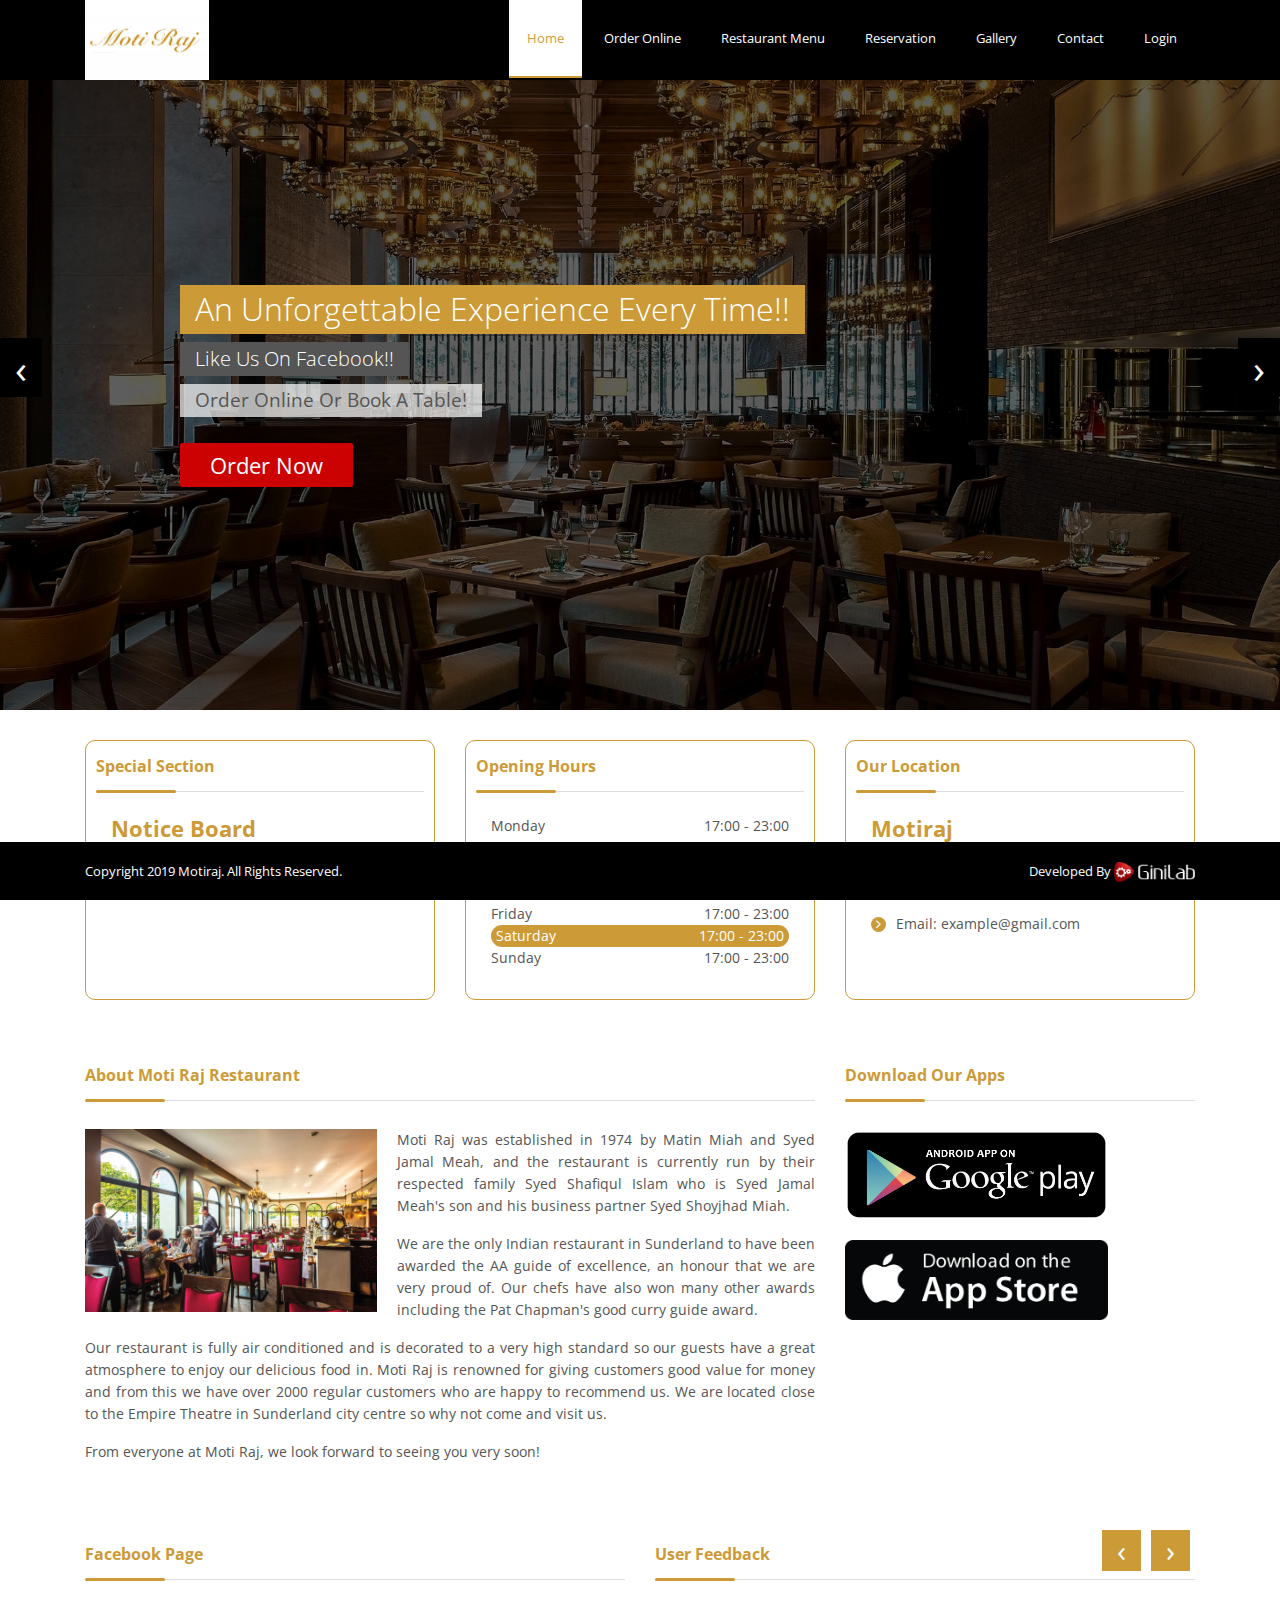
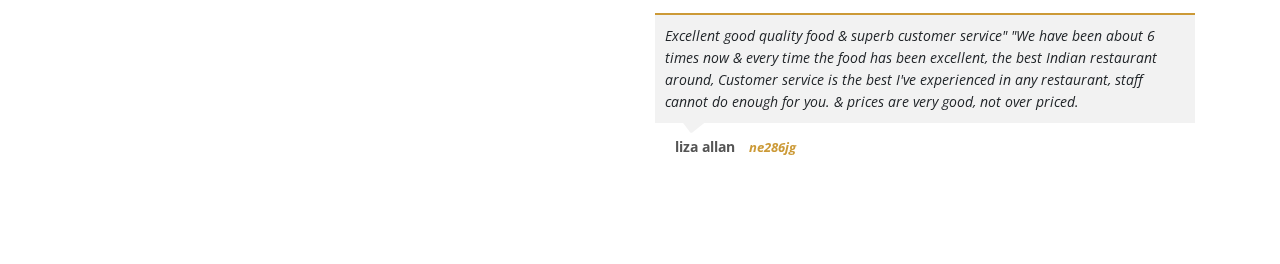
<file: index.html>
<!doctype html>
<html lang="en">
<head>
    <meta charset="UTF-8">
    <meta name="viewport"
          content="width=device-width, user-scalable=no, initial-scale=1.0, maximum-scale=1.0, minimum-scale=1.0">
    <meta http-equiv="X-UA-Compatible" content="ie=edge">
    <title>Motiraj</title>
    <link href="https://fonts.googleapis.com/css?family=Open+Sans:300,400,600,700,800" rel="stylesheet">
    <link rel="stylesheet" href="assets/css/font-awesome.min.css">
    <link rel="stylesheet" href="assets/css/bootstrap.min.css">
    <link rel="stylesheet" href="assets/css/owl.carousel.min.css">
    <link rel="stylesheet" href="assets/css/animate.min.css">
    <link rel="stylesheet" href="assets/css/style.css">
    <link rel="stylesheet" href="assets/css/responsive.css">
    <link rel="icon" href="assets/images/index.png" type="image/gif" sizes="16x16">
    <!--[if lt IE 9]>
    <script src="https://oss.maxcdn.com/libs/html5shiv/3.7.0/html5shiv.js"></script>
    <![endif]-->
</head>
<body>
<!--
****************************************************
header section start
***************************************************
-->
<div class="mobile-view logo">
    <div class="container">
        <div class="row">
            <div class="col-12">
                <div class="mobile-logo"><a href="index.html"><img src="assets/images/44_website_logo.png" alt=""></a></div>
            </div>
        </div>
    </div>
</div>
<header class="main-menu-section">
    <div class="container">
        <div class="row">
            <div class="col-md-3">
                <div class="logo"><a href="index.html"><img src="assets/images/44_website_logo.png" alt=""></a></div>
            </div>
            <div class="col-md-9">
                <div class="main-menu">
                    <ul id="nav">
                        <li class="active"><a href="index.html">Home</a></li>
                        <li><a href="online-order.html">Order Online</a></li>
                        <li><a href="restaurant-menu.html">Restaurant Menu</a></li>
                        <li><a href="reservation.html">Reservation</a></li>
                        <li><a href="gallery.html">Gallery</a></li>
                        <li><a href="contact.html">Contact</a></li>
                        <li><a href="login.html">Login</a></li>
                    </ul>
                </div>
            </div>
        </div>
    </div>
</header>
<!--
****************************************************
header section end
***************************************************
-->

<!--
***************************************************
slider section start
***************************************************
-->
<section class="slider-section">
    <div class="owl-carousel" id="hero-slider">
        <div class="single-slide-item slide-bg-1">
            <div class="overlay-bg"></div>
            <div class="slider-content">
                <div class="table-cell">
                    <div class="container">
                        <div class="row">
                            <div class="col-lg-10 offset-lg-1">
                                <div class="slide-content">
                                    <h2>An unforgettable experience every time!!</h2><br/>
                                    <h3>Like us on Facebook!!</h3><br/>
                                    <h4>Order online or book a table!</h4><br/>

                                    <div class="motiraj-btn">
                                        <a href="#">
                                            order Now
                                        </a>
                                    </div>
                                </div>
                            </div>
                        </div>
                    </div>
                </div>
            </div>
        </div>
        <div class="single-slide-item slide-bg-2">
            <div class="overlay-bg"></div>
            <div class="slider-content">
                <div class="table-cell">
                    <div class="container">
                        <div class="row">
                            <div class="col-lg-10 offset-lg-1">
                                <div class="slide-content">
                                    <h2>An unforgettable experience every time!!</h2><br/>
                                    <h3>Like us on Facebook!!</h3><br/>
                                    <h4>Order online or book a table!</h4><br/>

                                    <div class="motiraj-btn">
                                        <a href="#">
                                            order Now
                                        </a>
                                    </div>
                                </div>
                            </div>
                        </div>
                    </div>
                </div>
            </div>
        </div>
        <div class="single-slide-item slide-bg-3">
            <div class="overlay-bg"></div>
            <div class="slider-content">
                <div class="table-cell">
                    <div class="container">
                        <div class="row">
                            <div class="col-lg-10 offset-lg-1">
                                <div class="slide-content">
                                    <h2>An unforgettable experience every time!!</h2><br/>
                                    <h3>Like us on Facebook!!</h3><br/>
                                    <h4>Order online or book a table!</h4><br/>

                                    <div class="motiraj-btn">
                                        <a href="#">
                                            order Now
                                        </a>
                                    </div>
                                </div>
                            </div>
                        </div>
                    </div>
                </div>
            </div>
        </div>
    </div>
</section>
<div class="mobile-view order-online">
    <div class="container">
        <div class="row">
            <div class="col-12">
                <a href="#">online order</a>
            </div>
        </div>
    </div>
</div>
<!--
***************************************************
slider section end
***************************************************
-->

<!--
***************************************************
info section start
***************************************************
-->
<section class="info-section section-padding">
    <div class="container">
        <div class="row">
            <div class="col-md-4">
                <div class="single-info-section">
                    <div class="section-title">
                        <h4>Special Section </h4>
                    </div>
                    <div class="info-content notice-bord">
                        <h2>notice board</h2>
                        <p>You can order online or book a table directly from our website. </p>
                    </div>
                </div>
            </div>
            <div class="col-md-4">
                <div class="single-info-section">
                    <div class="section-title">
                        <h4>Opening Hours</h4>
                    </div>
                    <div class="info-content notice-bord">
                        <div class="opening-time">
                            <ul>
                                <li>Monday<span>17:00 - 23:00 </span></li>
                                <li>Tuesday<span>17:00 - 23:00 17:00 - 23:59</span></li>
                                <li>Wednesday<span>17:00 - 23:00</span></li>
                                <li>Thursday<span>17:00 - 23:00</span></li>
                                <li>Friday<span>17:00 - 23:00</span></li>
                                <li class="special">Saturday<span>17:00 - 23:00</span></li>
                                <li>Sunday<span>17:00 - 23:00</span></li>
                            </ul>
                        </div>
                    </div>
                </div>
            </div>
            <div class="col-md-4">
                <div class="single-info-section">
                    <div class="section-title">
                        <h4>Our Location</h4>
                    </div>
                    <div class="info-content notice-bord">
                        <h2>Motiraj</h2>
                        <div class="location">
                            <ul>
                                <li><i class="fa fa-angle-right"></i><a href="#">6/7 Church Lane,Sunderland SR1 3PT </a></li>
                                <li><i class="fa fa-angle-right"></i><a href="#">Tel: +8801739852881 </a></li>
                                <li><i class="fa fa-angle-right"></i><a href="#">Email: example@gmail.com </a></li>
                            </ul>
                        </div>
                    </div>
                </div>
            </div>
        </div>
    </div>
</section>
<!--
***************************************************
info section end
***************************************************
-->
<!--
***************************************************
about us section start
***************************************************
-->
<section class="about-us-section section-padding">
    <div class="container">
        <div class="row">
            <div class="col-md-8">
                <div class="about-us-area">
                    <div class="section-title">
                        <h4>About Moti Raj Restaurant</h4>
                    </div>
                    <div class="about-us-info">
                        <div class="about-us-image">
                            <img src="assets/images/gallery-5.jpg" alt="">
                        </div>
                        <div class="about-us-content">
                            <p>Moti Raj was established in 1974 by Matin Miah and Syed Jamal Meah, and the restaurant is currently run by their respected family Syed Shafiqul Islam who is Syed Jamal Meah's son and his business partner Syed Shoyjhad Miah.</p>
                            <p>We are the only Indian restaurant in Sunderland to have been awarded the AA guide of excellence, an honour that we are very proud of. Our chefs have also won many other awards including the Pat Chapman's good curry guide award.</p>
                            <p>Our restaurant is fully air conditioned and is decorated to a very high standard so our guests have a great atmosphere to enjoy our delicious food in. Moti Raj is renowned for giving customers good value for money and from this we have over 2000 regular customers who are happy to recommend us. We are located close to the Empire Theatre in Sunderland city centre so why not come and visit us.</p>
                            <p>From everyone at Moti Raj, we look forward to seeing you very soon!</p>
                        </div>
                    </div>
                </div>
            </div>
            <div class="col-md-4">
                <div class="our-apps">
                    <div class="section-title">
                        <h4>Download our apps</h4>
                    </div>
                    <div class="apps-link">
                        <a href="#"><img src="assets/images/android.jpg" alt=""></a>
                        <a href="#"><img src="assets/images/ios.png" alt=""></a>
                    </div>
                </div>
            </div>
        </div>
    </div>
</section>
<!--
***************************************************
about us section end
***************************************************
-->
<!--
***************************************************
feedback and facebook page section start
***************************************************
-->
<section class="feedback_and_facebook_page_section section-padding">
    <div class="container">
        <div class="row">
            <div class="col-md-6">
                <div class="facebook-page">
                    <div class="section-title">
                        <h4>Facebook Page</h4>
                    </div>
                    <div class="facebook-like-iframe">
                        <iframe src="https://www.facebook.com/plugins/page.php?href=https%3A%2F%2Fwww.facebook.com%2Ffacebook&tabs&width=540px&height=200px&small_header=false&adapt_container_width=false&hide_cover=false&show_facepile=true&appId" width="540px" height="200px" style="border:none;overflow:hidden" scrolling="no" frameborder="0" allowTransparency="true" allow="encrypted-media"></iframe>
                    </div>
                </div>
            </div>
            <div class="col-md-6">
                <div class="user-feedback">
                    <div class="section-title">
                        <h4>User Feedback</h4>
                    </div>
                    <div class="feedback-slide owl-carousel" id="feedback-slider">
                        <div class="single-feedback">
                            <div class="feedback-content">
                                <p>Excellent good quality food & superb customer service" "We have been about 6 times now & every time the food has been excellent, the best Indian restaurant around, Customer service is the best I've experienced in any restaurant, staff cannot do enough for you. & prices are very good, not over priced.</p>
                            </div>
                            <div class="customer-name">
                                <h5>liza allan <span class="product-id">ne286jg</span></h5>
                            </div>
                        </div>
                        <div class="single-feedback">
                            <div class="feedback-content">
                                <p>Excellent good quality food & superb customer service" "We have been about 6 times now & every time the food has been excellent, the best Indian restaurant around, Customer service is the best I've experienced in any restaurant, staff cannot do enough for you. & prices are very good, not over priced.</p>
                            </div>
                            <div class="customer-name">
                                <h5>liza allan <span class="product-id">ne286jg</span></h5>
                            </div>
                        </div>
                        <div class="single-feedback">
                            <div class="feedback-content">
                                <p>Excellent good quality food & superb customer service" "We have been about 6 times now & every time the food has been excellent, the best Indian restaurant around, Customer service is the best I've experienced in any restaurant, staff cannot do enough for you. & prices are very good, not over priced.</p>
                            </div>
                            <div class="customer-name">
                                <h5>liza allan <span class="product-id">ne286jg</span></h5>
                            </div>
                        </div>
                    </div>
                </div>
            </div>
        </div>
    </div>
</section>
<!--
***************************************************
feedback and facebook page section end
***************************************************
-->
<!--
***************************************************
footer section start
***************************************************
-->
<!--Mobile footer start-->
<div class="mobile-footer">
    <div class="container">
        <div class="row">
            <div class="col-12">
                <div class="footer-menu">
                    <ul>
                        <li><a href="#"><i class="fa fa-home"></i><br/>Home</a></li>
                        <li><a href="#"><i class="fa fa-cutlery"></i><br/>booking</a></li>
                        <li><a href="#"><i class="fa fa-user"></i><br/>user</a></li>
                        <li><a href="#"><i class="fa fa-phone"></i><br/>call</a></li>
                        <li><a href="#"><i class="fa fa-shopping-cart"></i><br/>order</a></li>
                    </ul>
                </div>
            </div>
        </div>
    </div>
</div>
<!--Mobile footer end-->
<footer class="footer-section">
    <div class="container">
        <div class="row">
            <div class="col-md-6">
                <div class="copyright-text text-left">
                    <p>Copyright 2019 Motiraj. All Rights Reserved.</p>
                </div>
            </div>
            <div class="col-md-6">
                <div class="developby text-right">
                    <p>Developed By <span><a href="#"><img src="assets/images/logo1.png" alt=""></a></span></p>
                </div>
            </div>
        </div>
    </div>
</footer>
<!--
***************************************************
footer section end
***************************************************
-->
<!--back to top-->
<div class="back_to_top_area">
    <div class="container">
        <div class="row">
            <div class="back_to_top">
                <i class="fa fa-arrow-up"></i>
            </div>
        </div>
    </div>
</div>
<!--back to end-->
<script src="assets/js/jquery-3.3.1.min.js"></script>
<script src="https://cdnjs.cloudflare.com/ajax/libs/popper.js/1.14.6/umd/popper.min.js"></script>
<script src="assets/js/bootstrap.min.js"></script>
<script src="assets/js/owl.carousel.min.js"></script>
<script src="assets/js/custom.js"></script>
</body>
</html>
</file>
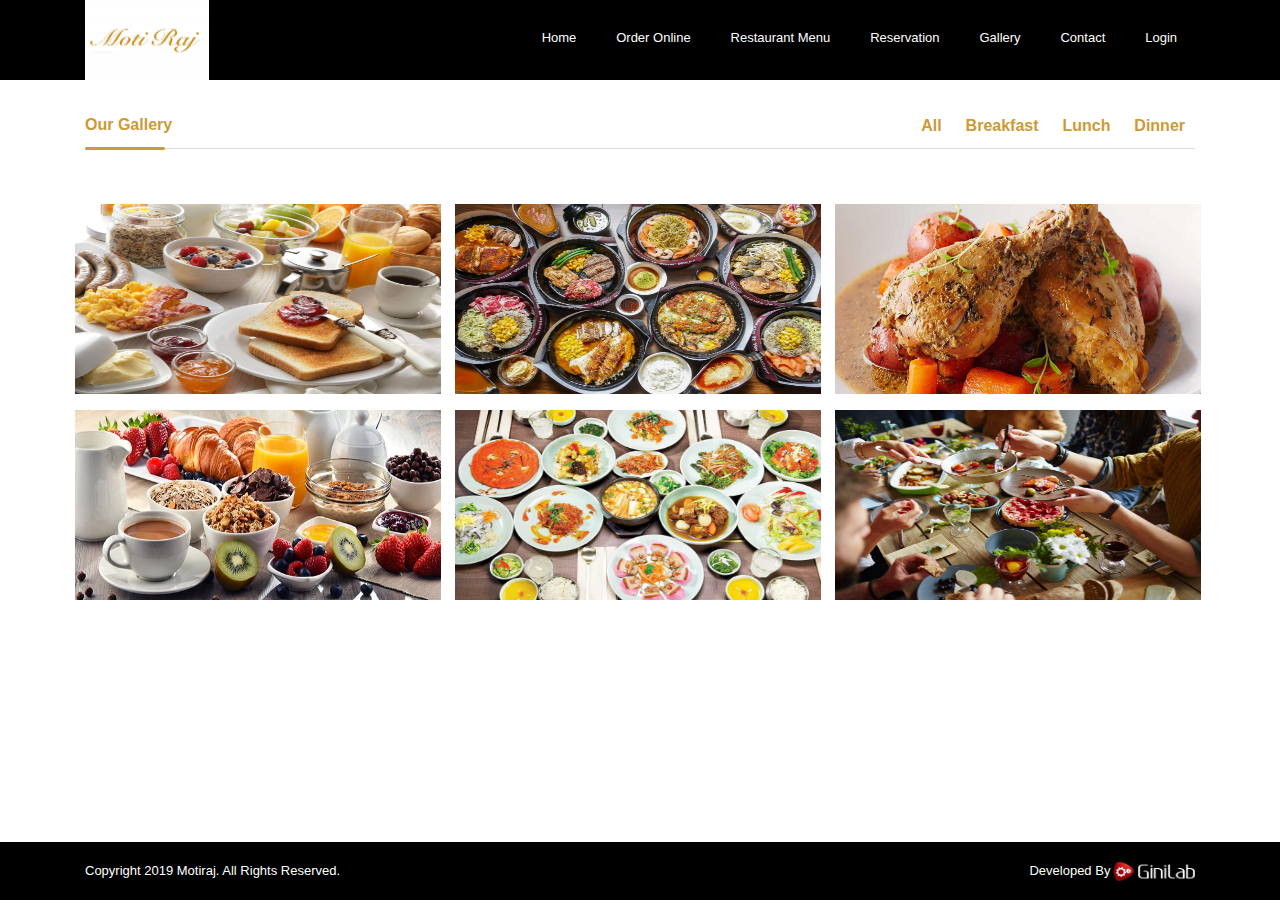
<file: gallery.html>
<!doctype html>
<html lang="en">
<head>
    <meta charset="UTF-8">
    <meta name="viewport"
          content="width=device-width, user-scalable=no, initial-scale=1.0, maximum-scale=1.0, minimum-scale=1.0">
    <meta http-equiv="X-UA-Compatible" content="ie=edge">
    <title>Motiraj | Gallery</title>
    <link rel="stylesheet" href="assets/css/font-awesome.min.css">
    <link rel="stylesheet" href="assets/css/bootstrap.min.css">
    <link rel="stylesheet" href="assets/css/magnific-popup.css">
    <link rel="stylesheet" href="assets/css/style.css">
    <link rel="stylesheet" href="assets/css/responsive.css">
    <link rel="icon" href="assets/images/index.png" type="image/gif" sizes="16x16">
    <!--[if lt IE 9]>
    <script src="https://oss.maxcdn.com/libs/html5shiv/3.7.0/html5shiv.js"></script>
    <![endif]-->
</head>
<body>
<!--
****************************************************
header section start
***************************************************
-->
<div class="mobile-view">
    <div class="container">
        <div class="row">
            <div class="col-12">
                <div class="mobile-logo"><a href="index.html"><img src="assets/images/44_website_logo.png" alt=""></a>
                </div>
            </div>
        </div>
    </div>
</div>
<header class="main-menu-section">
    <div class="container">
        <div class="row">
            <div class="col-md-3">
                <div class="logo"><a href="index.html"><img src="assets/images/44_website_logo.png" alt=""></a></div>
            </div>
            <div class="col-md-9">
                <div class="main-menu">
                    <ul id="nav">
                        <li><a href="index.html">Home</a></li>
                        <li><a href="#">Order Online</a></li>
                        <li><a href="#">Restaurant Menu</a></li>
                        <li><a href="#">Reservation</a></li>
                        <li><a href="#">Gallery</a></li>
                        <li><a href="#">Contact</a></li>
                        <li><a href="#">Login</a></li>
                    </ul>
                </div>
            </div>
        </div>
    </div>
</header>
<!--
****************************************************
header section end
***************************************************
-->
<section class="gallery-section section-padding">
    <div class="container">

        <div class="gallery-border-style">
            <div class="row">
                <div class="col-sm-4">
                    <div class="gallery-title">
                        <h5>our gallery</h5>
                    </div>
                </div>
                <div class="col-sm-8">
                    <div class="gallery-filter-menu">
                        <ul>
                            <li class="active filter" data-filter="all">All</li>
                            <li data-filter=".breakfast" class="filter">Breakfast</li>
                            <li data-filter=".lunch" class="filter">Lunch</li>
                            <li data-filter=".dinner" class="filter">Dinner</li>
                        </ul>
                    </div>
                </div>
            </div>
        </div>
        <div class="row">
            <div class="gallery-images" id="gallery_filter">
                <div class="single-image mix breakfast">
                    <a href="assets/images/breakfast-1.jpg"><img src="assets/images/breakfast-1.jpg"
                                                                      alt=""></a>
                </div>
                <div class="single-image mix lunch dinner">
                    <a href="assets/images/lunch-1.jpg"><img src="assets/images/lunch-1.jpg"
                                                                         alt=""></a>
                </div>
                <div class="single-image mix dinner">
                    <a href="assets/images/dinner-1.jpg"><img
                            src="assets/images/dinner-1.jpg" alt=""></a>
                </div>
                <div class="single-image mix breakfast">
                    <a href="assets/images/breakfast-2.jpg"><img src="assets/images/breakfast-2.jpg"
                                                                      alt=""></a>
                </div>
                <div class="single-image mix lunch">
                    <a href="assets/images/lunch-2.jpg"><img
                            src="assets/images/lunch-2.jpg"
                            alt=""></a>
                </div>
                <div class="single-image mix dinner">
                    <a href="assets/images/dinner-2.jpg"><img src="assets/images/dinner-2.jpg"
                                                                      alt=""></a>
                </div>
            </div>
        </div>
    </div>
</section>
<!--
***************************************************
footer section start
***************************************************
-->
<!--Mobile footer start-->
<div class="mobile-footer">
    <div class="container">
        <div class="row">
            <div class="col-12">
                <div class="footer-menu">
                    <ul>
                        <li><a href="#"><i class="fa fa-home"></i><br/>Home</a></li>
                        <li><a href="#"><i class="fa fa-cutlery"></i><br/>booking</a></li>
                        <li><a href="#"><i class="fa fa-user"></i><br/>user</a></li>
                        <li><a href="#"><i class="fa fa-phone"></i><br/>call</a></li>
                        <li><a href="#"><i class="fa fa-shopping-cart"></i><br/>order</a></li>
                    </ul>
                </div>
            </div>
        </div>
    </div>
</div>
<!--Mobile footer end-->
<footer class="footer-section">
    <div class="container">
        <div class="row">
            <div class="col-md-6">
                <div class="copyright-text text-left">
                    <p>Copyright 2019 Motiraj. All Rights Reserved.</p>
                </div>
            </div>
            <div class="col-md-6">
                <div class="developby text-right">
                    <p>Developed By <span><a href="#"><img src="assets/images/logo1.png" alt=""></a></span></p>
                </div>
            </div>
        </div>
    </div>
</footer>
<!--
***************************************************
footer section end
***************************************************
-->
<script src="assets/js/jquery-3.3.1.min.js"></script>
<script src="https://cdnjs.cloudflare.com/ajax/libs/popper.js/1.14.6/umd/popper.min.js"></script>
<script src="assets/js/bootstrap.min.js"></script>
<script src="assets/js/jquery.magnific-popup.min.js"></script>
<script src="assets/js/mixitup.min.js"></script>
<script src="assets/js/custom.js"></script>
</body>
</html>
</file>
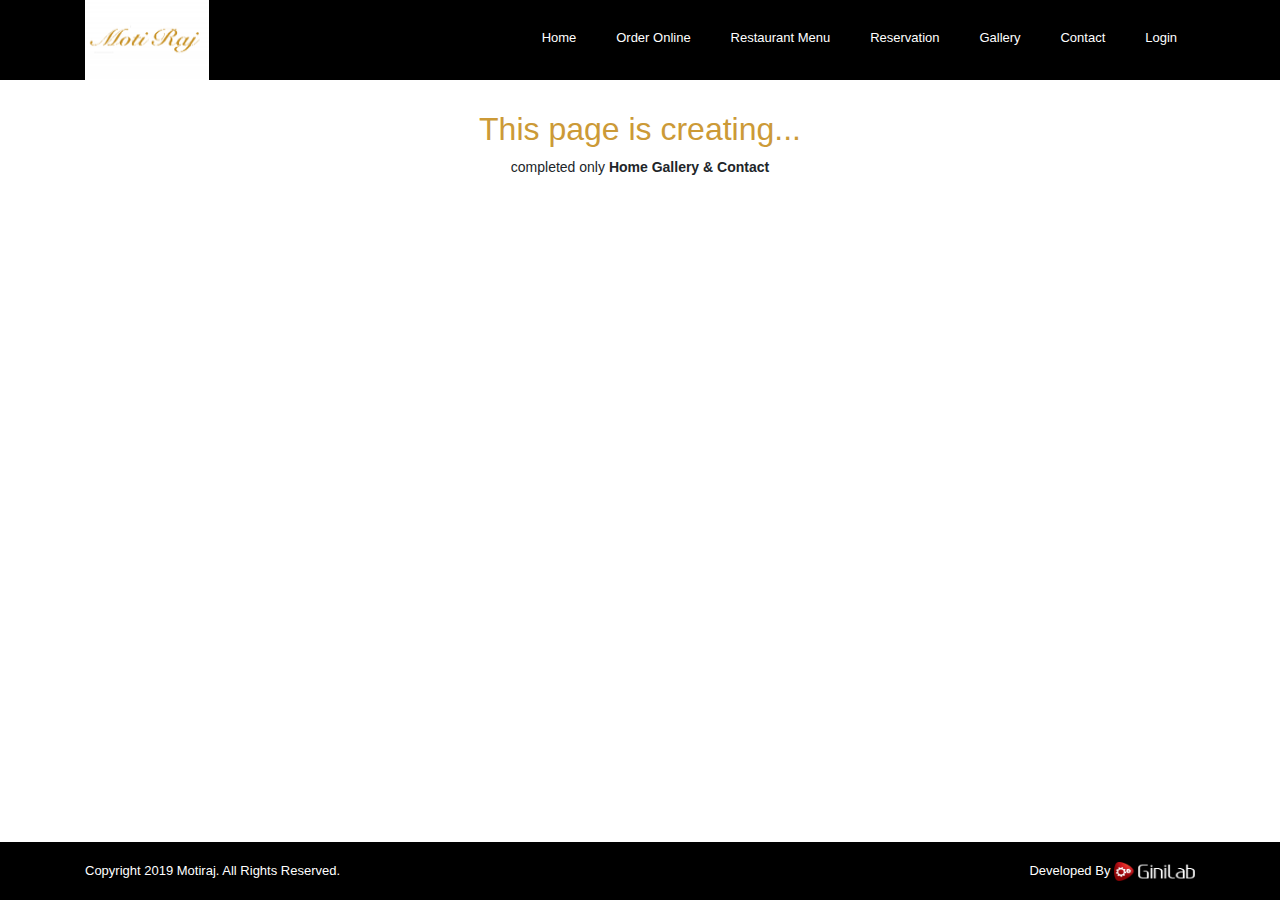
<file: login.html>
<!doctype html>
<html lang="en">
<head>
    <meta charset="UTF-8">
    <meta name="viewport"
          content="width=device-width, user-scalable=no, initial-scale=1.0, maximum-scale=1.0, minimum-scale=1.0">
    <meta http-equiv="X-UA-Compatible" content="ie=edge">
    <title>Motiraj | login</title>
    <link rel="stylesheet" href="assets/css/font-awesome.min.css">
    <link rel="stylesheet" href="assets/css/bootstrap.min.css">
    <link rel="stylesheet" href="assets/css/style.css">
    <link rel="stylesheet" href="assets/css/responsive.css">
    <link rel="icon" href="assets/images/index.png" type="image/gif" sizes="16x16">
</head>
<body>
<!--
****************************************************
header section start
***************************************************
-->
<div class="mobile-view">
    <div class="container">
        <div class="row">
            <div class="col-12">
                <div class="mobile-logo"><a href="index.html"><img src="assets/images/44_website_logo.png" alt=""></a>
                </div>
            </div>
        </div>
    </div>
</div>
<header class="main-menu-section">
    <div class="container">
        <div class="row">
            <div class="col-md-3">
                <div class="logo"><a href="index.html"><img src="assets/images/44_website_logo.png" alt=""></a></div>
            </div>
            <div class="col-md-9">
                <div class="main-menu">
                    <ul id="nav">
                        <li><a href="index.html">Home</a></li>
                        <li><a href="#">Order Online</a></li>
                        <li><a href="#">Restaurant Menu</a></li>
                        <li><a href="#">Reservation</a></li>
                        <li><a href="#">Gallery</a></li>
                        <li><a href="#">Contact</a></li>
                        <li><a href="#">Login</a></li>
                    </ul>
                </div>
            </div>
        </div>
    </div>
</header>
<!--
****************************************************
header section end
***************************************************
-->
<section class="gallery-section section-padding">
    <div class="container">
        <div class="row text-center">
            <div class="col-12">
                <h2>This page is creating...</h2>
                <p>completed only <strong>Home </strong><strong>Gallery & </strong><strong>Contact</strong></p>
            </div>
        </div>
    </div>
</section>
<!--
***************************************************
footer section start
***************************************************
-->
<!--Mobile footer start-->
<div class="mobile-footer">
    <div class="container">
        <div class="row">
            <div class="col-12">
                <div class="footer-menu">
                    <ul>
                        <li><a href="#"><i class="fa fa-home"></i><br/>Home</a></li>
                        <li><a href="#"><i class="fa fa-cutlery"></i><br/>booking</a></li>
                        <li><a href="#"><i class="fa fa-user"></i><br/>user</a></li>
                        <li><a href="#"><i class="fa fa-phone"></i><br/>call</a></li>
                        <li><a href="#"><i class="fa fa-shopping-cart"></i><br/>order</a></li>
                    </ul>
                </div>
            </div>
        </div>
    </div>
</div>
<!--Mobile footer end-->
<footer class="footer-section">
    <div class="container">
        <div class="row">
            <div class="col-md-6">
                <div class="copyright-text text-left">
                    <p>Copyright 2019 Motiraj. All Rights Reserved.</p>
                </div>
            </div>
            <div class="col-md-6">
                <div class="developby text-right">
                    <p>Developed By <span><a href="#"><img src="assets/images/logo1.png" alt=""></a></span></p>
                </div>
            </div>
        </div>
    </div>
</footer>
<!--
***************************************************
footer section end
***************************************************
-->
<script src="assets/js/jquery-3.3.1.min.js"></script>
<script src="assets/js/bootstrap.min.js"></script>
<script src="assets/js/custom.js"></script>
</body>
</html>
</file>
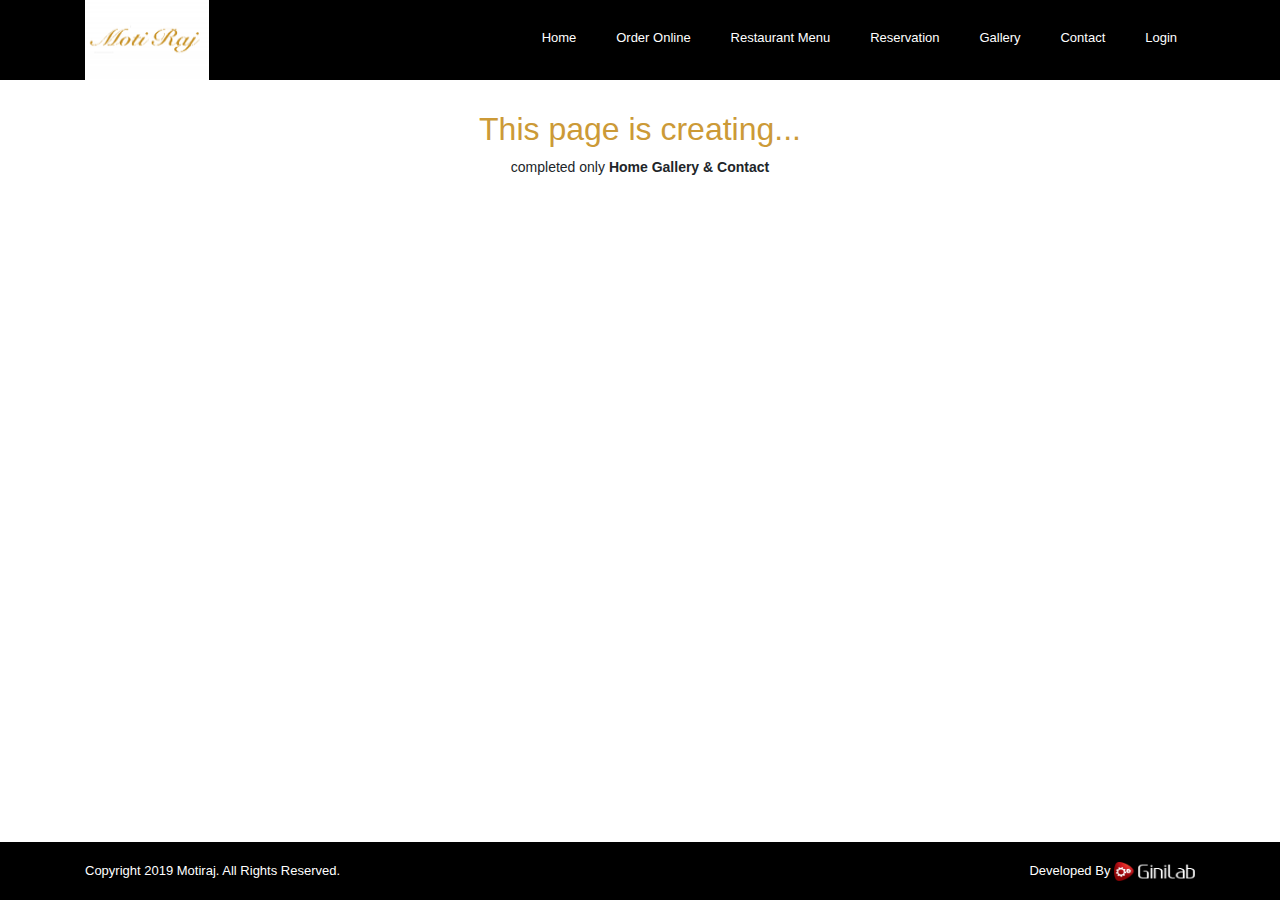
<file: online-order.html>
<!doctype html>
<html lang="en">
<head>
    <meta charset="UTF-8">
    <meta name="viewport"
          content="width=device-width, user-scalable=no, initial-scale=1.0, maximum-scale=1.0, minimum-scale=1.0">
    <meta http-equiv="X-UA-Compatible" content="ie=edge">
    <title>Motiraj | Online Order</title>
    <link rel="stylesheet" href="assets/css/font-awesome.min.css">
    <link rel="stylesheet" href="assets/css/bootstrap.min.css">
    <link rel="stylesheet" href="assets/css/style.css">
    <link rel="stylesheet" href="assets/css/responsive.css">
    <link rel="icon" href="assets/images/index.png" type="image/gif" sizes="16x16">
</head>
<body>
<!--
****************************************************
header section start
***************************************************
-->
<div class="mobile-view">
    <div class="container">
        <div class="row">
            <div class="col-12">
                <div class="mobile-logo"><a href="index.html"><img src="assets/images/44_website_logo.png" alt=""></a>
                </div>
            </div>
        </div>
    </div>
</div>
<header class="main-menu-section">
    <div class="container">
        <div class="row">
            <div class="col-md-3">
                <div class="logo"><a href="index.html"><img src="assets/images/44_website_logo.png" alt=""></a></div>
            </div>
            <div class="col-md-9">
                <div class="main-menu">
                    <ul id="nav">
                        <li><a href="index.html">Home</a></li>
                        <li><a href="#">Order Online</a></li>
                        <li><a href="#">Restaurant Menu</a></li>
                        <li><a href="#">Reservation</a></li>
                        <li><a href="#">Gallery</a></li>
                        <li><a href="#">Contact</a></li>
                        <li><a href="#">Login</a></li>
                    </ul>
                </div>
            </div>
        </div>
    </div>
</header>
<!--
****************************************************
header section end
***************************************************
-->
<section class="gallery-section section-padding">
    <div class="container">
        <div class="row text-center">
            <div class="col-12">
                <h2>This page is creating...</h2>
                <p>completed only <strong>Home </strong><strong>Gallery & </strong><strong>Contact</strong></p>
            </div>
        </div>
    </div>
</section>
<!--
***************************************************
footer section start
***************************************************
-->
<!--Mobile footer start-->
<div class="mobile-footer">
    <div class="container">
        <div class="row">
            <div class="col-12">
                <div class="footer-menu">
                    <ul>
                        <li><a href="#"><i class="fa fa-home"></i><br/>Home</a></li>
                        <li><a href="#"><i class="fa fa-cutlery"></i><br/>booking</a></li>
                        <li><a href="#"><i class="fa fa-user"></i><br/>user</a></li>
                        <li><a href="#"><i class="fa fa-phone"></i><br/>call</a></li>
                        <li><a href="#"><i class="fa fa-shopping-cart"></i><br/>order</a></li>
                    </ul>
                </div>
            </div>
        </div>
    </div>
</div>
<!--Mobile footer end-->
<footer class="footer-section">
    <div class="container">
        <div class="row">
            <div class="col-md-6">
                <div class="copyright-text text-left">
                    <p>Copyright 2019 Motiraj. All Rights Reserved.</p>
                </div>
            </div>
            <div class="col-md-6">
                <div class="developby text-right">
                    <p>Developed By <span><a href="#"><img src="assets/images/logo1.png" alt=""></a></span></p>
                </div>
            </div>
        </div>
    </div>
</footer>
<!--
***************************************************
footer section end
***************************************************
-->
<script src="assets/js/jquery-3.3.1.min.js"></script>
<script src="assets/js/bootstrap.min.js"></script>
<script src="assets/js/custom.js"></script>
</body>
</html>
</file>
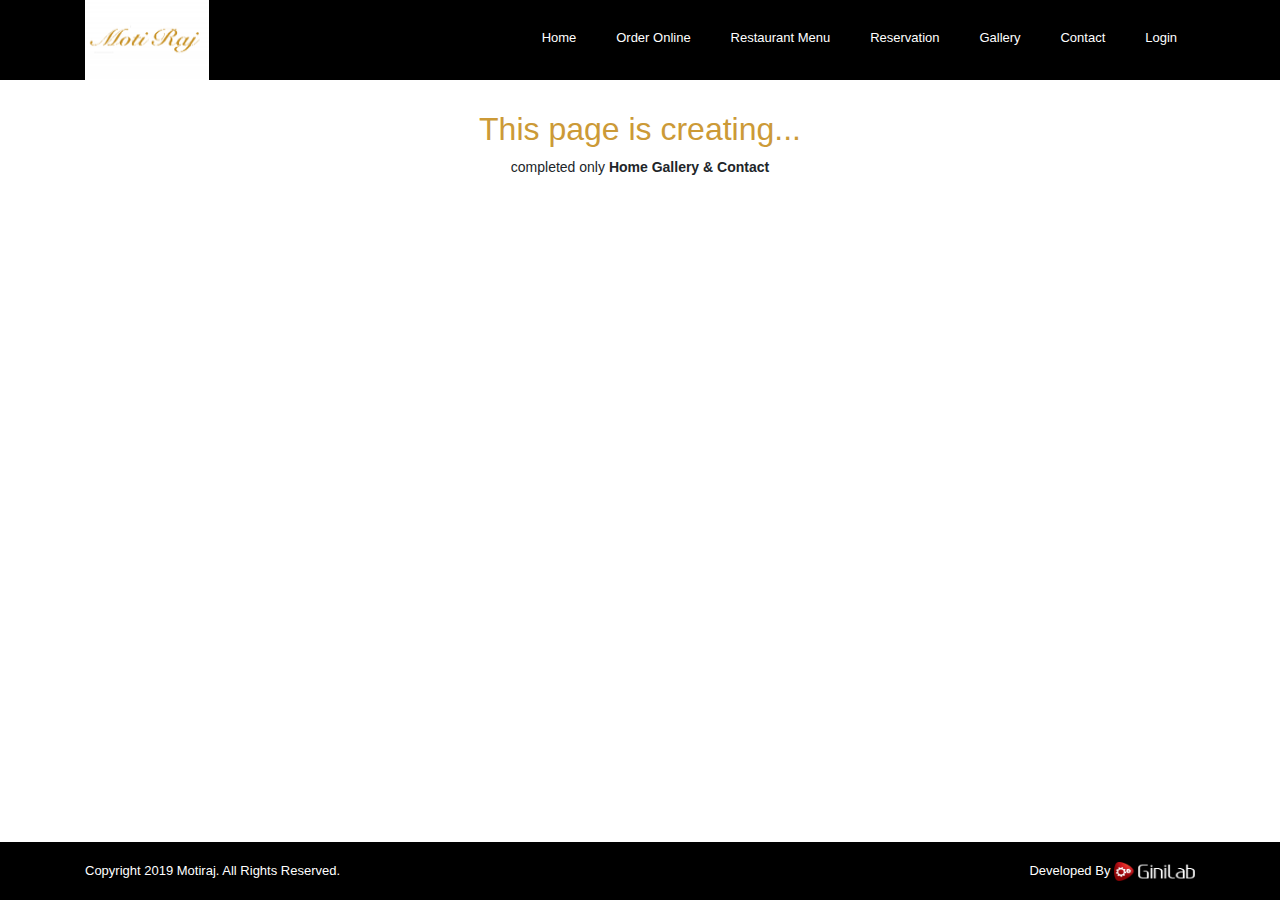
<file: reservation.html>
<!doctype html>
<html lang="en">
<head>
    <meta charset="UTF-8">
    <meta name="viewport"
          content="width=device-width, user-scalable=no, initial-scale=1.0, maximum-scale=1.0, minimum-scale=1.0">
    <meta http-equiv="X-UA-Compatible" content="ie=edge">
    <title>Motiraj | Reservation</title>
    <link rel="stylesheet" href="assets/css/font-awesome.min.css">
    <link rel="stylesheet" href="assets/css/bootstrap.min.css">
    <link rel="stylesheet" href="assets/css/style.css">
    <link rel="stylesheet" href="assets/css/responsive.css">
    <link rel="icon" href="assets/images/index.png" type="image/gif" sizes="16x16">
</head>
<body>
<!--
****************************************************
header section start
***************************************************
-->
<div class="mobile-view">
    <div class="container">
        <div class="row">
            <div class="col-12">
                <div class="mobile-logo"><a href="index.html"><img src="assets/images/44_website_logo.png" alt=""></a>
                </div>
            </div>
        </div>
    </div>
</div>
<header class="main-menu-section">
    <div class="container">
        <div class="row">
            <div class="col-md-3">
                <div class="logo"><a href="index.html"><img src="assets/images/44_website_logo.png" alt=""></a></div>
            </div>
            <div class="col-md-9">
                <div class="main-menu">
                    <ul id="nav">
                        <li><a href="index.html">Home</a></li>
                        <li><a href="#">Order Online</a></li>
                        <li><a href="#">Restaurant Menu</a></li>
                        <li><a href="#">Reservation</a></li>
                        <li><a href="#">Gallery</a></li>
                        <li><a href="#">Contact</a></li>
                        <li><a href="#">Login</a></li>
                    </ul>
                </div>
            </div>
        </div>
    </div>
</header>
<!--
****************************************************
header section end
***************************************************
-->
<section class="gallery-section section-padding">
    <div class="container">
        <div class="row text-center">
            <div class="col-12">
                <h2>This page is creating...</h2>
                <p>completed only <strong>Home </strong><strong>Gallery & </strong><strong>Contact</strong></p>
            </div>
        </div>
    </div>
</section>
<!--
***************************************************
footer section start
***************************************************
-->
<!--Mobile footer start-->
<div class="mobile-footer">
    <div class="container">
        <div class="row">
            <div class="col-12">
                <div class="footer-menu">
                    <ul>
                        <li><a href="#"><i class="fa fa-home"></i><br/>Home</a></li>
                        <li><a href="#"><i class="fa fa-cutlery"></i><br/>booking</a></li>
                        <li><a href="#"><i class="fa fa-user"></i><br/>user</a></li>
                        <li><a href="#"><i class="fa fa-phone"></i><br/>call</a></li>
                        <li><a href="#"><i class="fa fa-shopping-cart"></i><br/>order</a></li>
                    </ul>
                </div>
            </div>
        </div>
    </div>
</div>
<!--Mobile footer end-->
<footer class="footer-section">
    <div class="container">
        <div class="row">
            <div class="col-md-6">
                <div class="copyright-text text-left">
                    <p>Copyright 2019 Motiraj. All Rights Reserved.</p>
                </div>
            </div>
            <div class="col-md-6">
                <div class="developby text-right">
                    <p>Developed By <span><a href="#"><img src="assets/images/logo1.png" alt=""></a></span></p>
                </div>
            </div>
        </div>
    </div>
</footer>
<!--
***************************************************
footer section end
***************************************************
-->
<script src="assets/js/jquery-3.3.1.min.js"></script>
<script src="assets/js/bootstrap.min.js"></script>
<script src="assets/js/custom.js"></script>
</body>
</html>
</file>
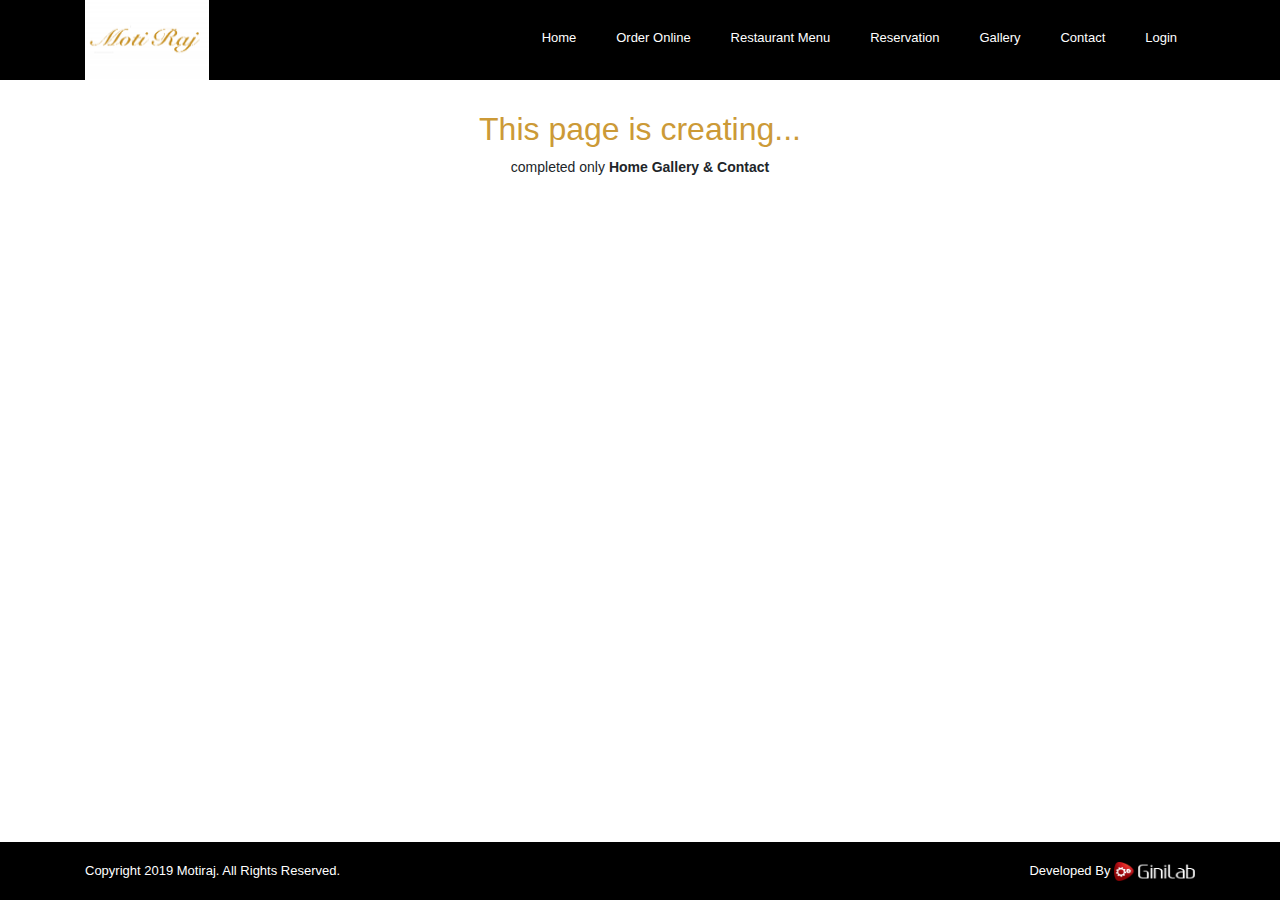
<file: restaurant-menu.html>
<!doctype html>
<html lang="en">
<head>
    <meta charset="UTF-8">
    <meta name="viewport"
          content="width=device-width, user-scalable=no, initial-scale=1.0, maximum-scale=1.0, minimum-scale=1.0">
    <meta http-equiv="X-UA-Compatible" content="ie=edge">
    <title>Motiraj | Restaurant Menu</title>
    <link rel="stylesheet" href="assets/css/font-awesome.min.css">
    <link rel="stylesheet" href="assets/css/bootstrap.min.css">
    <link rel="stylesheet" href="assets/css/style.css">
    <link rel="stylesheet" href="assets/css/responsive.css">
    <link rel="icon" href="assets/images/index.png" type="image/gif" sizes="16x16">
</head>
<body>
<!--
****************************************************
header section start
***************************************************
-->
<div class="mobile-view">
    <div class="container">
        <div class="row">
            <div class="col-12">
                <div class="mobile-logo"><a href="index.html"><img src="assets/images/44_website_logo.png" alt=""></a>
                </div>
            </div>
        </div>
    </div>
</div>
<header class="main-menu-section">
    <div class="container">
        <div class="row">
            <div class="col-md-3">
                <div class="logo"><a href="index.html"><img src="assets/images/44_website_logo.png" alt=""></a></div>
            </div>
            <div class="col-md-9">
                <div class="main-menu">
                    <ul id="nav">
                        <li><a href="index.html">Home</a></li>
                        <li><a href="#">Order Online</a></li>
                        <li><a href="#">Restaurant Menu</a></li>
                        <li><a href="#">Reservation</a></li>
                        <li><a href="#">Gallery</a></li>
                        <li><a href="#">Contact</a></li>
                        <li><a href="#">Login</a></li>
                    </ul>
                </div>
            </div>
        </div>
    </div>
</header>
<!--
****************************************************
header section end
***************************************************
-->
<section class="gallery-section section-padding">
    <div class="container">
        <div class="row text-center">
            <div class="col-12">
                <h2>This page is creating...</h2>
                <p>completed only <strong>Home </strong><strong>Gallery & </strong><strong>Contact</strong></p>
            </div>
        </div>
    </div>
</section>
<!--
***************************************************
footer section start
***************************************************
-->
<!--Mobile footer start-->
<div class="mobile-footer">
    <div class="container">
        <div class="row">
            <div class="col-12">
                <div class="footer-menu">
                    <ul>
                        <li><a href="#"><i class="fa fa-home"></i><br/>Home</a></li>
                        <li><a href="#"><i class="fa fa-cutlery"></i><br/>booking</a></li>
                        <li><a href="#"><i class="fa fa-user"></i><br/>user</a></li>
                        <li><a href="#"><i class="fa fa-phone"></i><br/>call</a></li>
                        <li><a href="#"><i class="fa fa-shopping-cart"></i><br/>order</a></li>
                    </ul>
                </div>
            </div>
        </div>
    </div>
</div>
<!--Mobile footer end-->
<footer class="footer-section">
    <div class="container">
        <div class="row">
            <div class="col-md-6">
                <div class="copyright-text text-left">
                    <p>Copyright 2019 Motiraj. All Rights Reserved.</p>
                </div>
            </div>
            <div class="col-md-6">
                <div class="developby text-right">
                    <p>Developed By <span><a href="#"><img src="assets/images/logo1.png" alt=""></a></span></p>
                </div>
            </div>
        </div>
    </div>
</footer>
<!--
***************************************************
footer section end
***************************************************
-->
<script src="assets/js/jquery-3.3.1.min.js"></script>
<script src="assets/js/bootstrap.min.js"></script>
<script src="assets/js/custom.js"></script>
</body>
</html>
</file>
<file: assets/css/style.css>
/*
=============================================================================
>>>> color variable <<<<
==============================================================================
*/
:root {
    --theme-color: #CC9A37;
}

:root {
    --button-color: #cc0202;
}

:root {
    --black: #000
}

/*
=============================================================================
 1. DEFAULT STYLE START
==============================================================================
*/
body {
    font-family: 'Open Sans', sans-serif;
    font-size: 14px;
    line-height: 22px;
    background: #fff;
}

h1, h2, h3, h4, h5, h6 {
    color: var(--theme-color);
}

.section-padding {
    padding: 30px 0;
}

/**
================================================================================
  1. DEFAULT STYLE END
================================================================================
*/

/**
===================================================================================
===============================  FRONT PAGE STYLE START  ==========================
===================================================================================
 */
/**
================================================================================
 2. header section style start
================================================================================
*/
.mobile-view {
    display: none;
}
.mobile-logo {
    text-align: center;
}
.sticky_menu {
    position: fixed;
    z-index: 9999;
    width: 100%;
    left: 0;
    top: 0;
}

.main-menu-section {
    background: var(--black);
}
.logo {
    width: 50%;
}
ul#nav {
    float: right;
    list-style: none;
    margin: 0;
    padding: 0;
}
ul#nav li {
    display: inline-block;
}
ul#nav li.active a {
    background: #fff;
    color: var(--theme-color);
    border-bottom: 2px solid var(--theme-color);
    transition: all 1s;
}

ul#nav li a {
    font-family: 'Open Sans', sans-serif;
    font-size: 13px;
    color: #fff;
    text-decoration: none;
    padding: 27px 18px;
    display: block;
    text-transform: capitalize;
    transition: all 1s;
}

ul#nav li a:hover {
    background: #fff;
    color: var(--theme-color);
    border-bottom: 2px solid var(--theme-color);
    transition: all 1s;
}
ul#nav li a:focus{
    outline: none;
}
/**
================================================================================
 2. header section style end
================================================================================
*/
/**
================================================================================
 3. slider section style start
================================================================================
*/
.single-slide-item {
    position: relative;
    background-repeat: no-repeat !important;
    -webkit-background-size: cover;
    background-size: cover;
    background-position: left center;
}

.single-slide-item.slide-bg-1 {
    background-image: url('../images/The-Chedi-Andermatt-RESTAURANT-Main-Dining-03.jpg');
}

.single-slide-item.slide-bg-2 {
    background-image: url('../images/44_We_have_created_a_friendly_atmosphere_to_make_you_all_happy..jpg');
}

.single-slide-item.slide-bg-3 {
    background-image: url('../images/44_Welcome_to_Motiraj.jpg');
}

.overlay-bg {
    position: absolute;
    left: 0;
    top: 0;
    width: 100%;
    height: 100%;
    background: #000;
    opacity: .6;
}

.slider-content {
    display: table;
    width: 100%;
    height: 70vh;
}

.table-cell {
    display: table-cell;
    vertical-align: middle;
}

.slide-content h2, .slide-content h3, .slide-content h4 {
    font-weight: 300;
    color: #fff;
    text-transform: capitalize;
    display: inline-block;
    padding: 5px 15px;
}
.slide-content h2{
    background: var(--theme-color);
    font-size: 32px;
}
.slide-content h3 {
    font-size: 20px;
    background: #555555;
}

.slide-content h4 {
    font-size: 19px;
    color: #555;
    background-color: rgba(255,255,255,0.7);
    font-weight: 400;
}

.motiraj-btn a {
    background: var(--button-color);
    color: #ffffff;
    font-size: 22px;
    text-transform: capitalize;
    text-decoration: none;
    padding: 7px 30px;
    border-color: #d43f3a;
    border-radius: 2px;
    line-height: 80px;
}

.motiraj-btn a:focus {
    outline: none;
}

#hero-slider .owl-nav .owl-prev {
    position: absolute;
    font-size: 40px;
    top: 44%;
    left: 0;
}

#hero-slider .owl-nav .owl-next {
    position: absolute;
    font-size: 40px;
    top: 44%;
    right: 0;
}

#hero-slider .owl-nav .owl-prev:focus {
    outline: none;
}

#hero-slider .owl-nav .owl-next:focus {
    outline: none;
}

#hero-slider .owl-nav .owl-prev span {
    background: #000;
    color: #fff;
    padding: 2px 15px;
}

#hero-slider .owl-nav .owl-next span {
    background: #000;
    color: #fff;
    padding: 2px 15px;
}
.mobile-view.order-online {
    background: #CC0202;
    margin-top: 20px;
    border-radius: 30px;
}
.mobile-view.order-online a{
    font-size: 25px;
    text-align: center;
    color: #fff;
    padding: 15px;
    display: block;
    text-decoration: none;
    text-transform: uppercase;
    font-weight: 700;
}
/**
================================================================================
 3. slider section style end
================================================================================
*/
/**
================================================================================
 4. info section style start
================================================================================
*/
.single-info-section {
    border: 1px solid var(--theme-color);
    border-radius: 10px;
    padding: 10px;
    height: 260px;
}

.section-title h4 {
    position: relative;
    font-size: 16px;
    line-height: 30px;
    font-weight: 700;
    border-bottom: 1px solid #ddd;
    padding-bottom: 10px;
    text-transform: capitalize;
}

.section-title h4:after {
    position: absolute;
    content: "";
    left: 0;
    bottom: -2px;
    width: 80px;
    height: 3px;
    border-bottom: 3px solid var(--theme-color);
    border-radius: 5px;
}

.info-content {
    padding: 15px;
}

.notice-bord h2 {
    font-size: 22px;
    text-transform: capitalize;
    font-weight: 700;
}

.notice-bord p {
    letter-spacing: 0;
    color: #555;
}

.opening-time ul {
    list-style: none;
    padding: 0;
    margin: 0;
}

.opening-time ul li {
    color: #555;
}

.opening-time ul li span {
    float: right;
}

.opening-time ul li.special {
    background: var(--theme-color);
    padding: 0 5px;
    border-radius: 20px;
    color: #fff;
}

.location ul {
    list-style: none;
    padding: 0;
    margin: 0;
}
.location ul li {
    padding-bottom: 10px;
}
.location ul li i.fa {
    color: #fff;
    background: var(--theme-color);
    height: 15px;
    width: 15px;
    border-radius: 50%;
    margin-right: 10px;
    text-align: center;
    line-height: 14px;
}

.location ul li a {
    text-decoration: none;
    color: #555;
}

/**
================================================================================
 4. info section style end
================================================================================
*/
/**
================================================================================
 5. about us section style start
================================================================================
*/
.about-us-info {
    padding-top: 20px;
}

.about-us-image img {
    width: 40%;
    display: inline-block;
    float: left;
    margin: 0 20px 20px 0;
}

.about-us-content p {
    text-align: justify;
    color: #555;
}

.apps-link {
    padding-top: 20px;
}

.apps-link img {
    width: 75%;
    margin-bottom: 20px;
}

/**
================================================================================
 5. about us section style end
================================================================================
*/
/**
================================================================================
 6. feedback and facebook like section style start
================================================================================
*/
.feedback_and_facebook_page_section {
    padding-bottom: 50px;
}

.facebook-like-iframe {
    padding-top: 20px;
}

.feedback-content {
    margin-top: 25px;
    border-top: 2px solid var(--theme-color);
}

.feedback-content p {
    background: #f2f2f2;
    padding: 10px;
    position: relative;
    font-style: italic;
}

.feedback-content p:after {
    font-family: FontAwesome;
    content: "\f0D7";
    position: absolute;
    bottom: -13%;
    left: 23px;
    font-size: 40px;
    color: #f2f2f2;
}

.customer-name h5 {
    color: #555;
    font-size: 14px;
    font-weight: 700;
    padding-left: 20px;
}

.customer-name h5 span {
    font-size: 13px;
    font-style: italic;
    padding-left: 10px;
    color: var(--theme-color);
}

#feedback-slider .owl-nav {
    position: absolute;
    right: 0;
    top: -30%;
    font-size: 30px;
    text-align: center;
}

#feedback-slider .owl-nav .owl-prev {
    padding: 5px !important;
}

#feedback-slider .owl-nav .owl-prev:focus {
    outline: none;
}

#feedback-slider .owl-nav .owl-next {
    padding: 5px !important;
}

#feedback-slider .owl-nav .owl-next:focus {
    outline: none;
}

#feedback-slider .owl-nav .owl-prev span {
    background: var(--theme-color);
    padding: 0 15px;
    color: #fff;
}

#feedback-slider .owl-nav .owl-next span {
    background: var(--theme-color);
    padding: 0 15px;
    color: #fff;
}

/**
================================================================================
 6. feedback and facebook like section style end
================================================================================
*/
/**
================================================================================
 7. footer section start
================================================================================
*/
.footer-section {
    background: var(--black);
    position: fixed;
    bottom: 0;
    left: 0;
    width: 100%;
    z-index: 9999;
}

.copyright-text p {
    text-transform: capitalize;
    font-size: 13px;
    color: #fff;
    padding: 18px 0;
    margin: 0;
}

.developby p {
    font-size: 13px;
    color: #fff;
    padding: 18px 0;
    margin: 0;
}

.developby p span img {
    width: 15%;
}
/*Mobile footer start*/

.mobile-footer {
    position: fixed;
    left: 0;
    bottom: 0;
    width: 100%;
    z-index: 9999;
    background: var(--black);
}
.footer-menu ul {
    list-style: none;
    padding: 0;
    margin: 0;
}
.footer-menu ul li {
    display: inline-block;
}
.footer-menu ul li a {
    text-align: center;
    display: block;
    color: #fff;
    font-size: 14px;
    text-decoration: none;
    padding: 6px;
    transition: all 1s;
}
.footer-menu ul li a i.fa {
    font-size: 18px;
}
.footer-menu ul li a:hover {
    color: var(--theme-color);
    transition: all 1s;
}
.footer-menu ul li a:focus {
    outline: none;
}
/*Mobile footer end*/
/**
================================================================================
 7. footer section end
================================================================================
*/
/*back to top start*/
.back_to_top i.fa {
    color: var(--theme-color);
    font-size: 35px;
    background: #ccc;
    padding: 15px;
    position: fixed;
    right: 5%;
    bottom: 10%;
    z-index: 9999;
    border-radius: 2px;
}

i.fa.fa-arrow-up:hover {
    cursor: pointer;
    transform: rotateZ(720deg);
    transition: all 0.4s;
}

/*back to top end*/
/**
===================================================================================
===============================  FRONT PAGE STYLE END  ==========================
===================================================================================
 */

/**
===================================================================================
===============================  CONTACT PAGE STYLE START  ==========================
===================================================================================
 */
.address-map-section{
    background: #F2F2F2;
}
.address-map-section iframe{
    width: 100%;
    height: 450px;
    border: 2px solid #ddd;
    border-radius: 5px;
}
.form_and_address_section{
    padding-bottom: 70px;
}
label {
    font-weight: 700;
    margin-bottom: 0;
    font-size: 16px;
    line-height: 30px;
    color: var(--theme-color);
    text-transform: capitalize;
}
.comment-form form input#name{
    width: 50% !important;
}
.comment-form form input#email{
    width: 70% !important;
}
.form-control:focus {
    border-color: var(--theme-color);
    box-shadow: 0 0 0 -0.8rem var(--theme-color);
}
.submit-btn {
    border: none;
    background: var(--theme-color);
    padding: 10px 20px;
    border-radius: 5px;
    cursor: pointer;
}
.submit-btn:focus{
    outline: none;
}
.address{
    float: right;
    text-align: right;
}
/**
===================================================================================
===============================  CONTACT PAGE STYLE END  ==========================
===================================================================================
 */
/**
===================================================================================
===============================  GALLERY PAGE STYLE START  ==========================
===================================================================================
 */
.gallery-border-style{
    position: relative;
    border-bottom: 1px solid #ddd;
}
.gallery-border-style:after{
    position: absolute;
    content: "";
    left: 0;
    bottom: -2px;
    width: 80px;
    height: 3px;
    border-bottom: 3px solid var(--theme-color);
    border-radius: 5px;
}
.gallery-title h5 {
    font-size: 16px;
    line-height: 30px;
    font-weight: 700;
    text-transform: capitalize;
}

.gallery-filter-menu ul {
    list-style: none;
    padding: 0;
    margin: 0;
    float: right;
}
.gallery-filter-menu ul li {
    display: inline-block;
    font-size: 16px;
    font-weight: 700;
    color: var(--theme-color);
    padding: 5px 10px;
    text-transform: capitalize;
    cursor: pointer;
}
.gallery-images{
    padding-top: 50px;
    padding-bottom: 70px;
}
.single-image a img{
    float: left;
    display: inline-block;
    width: 376px;
    height: 200px;
    padding: 5px;
    transition: all 0.2s;
}
.single-image a img:hover{
    -ms-transform: scale(1.5); /* IE 9 */
    -webkit-transform: scale(1.5); /* Safari 3-8 */
    transform: scale(1.03);
    transition: all 0.2s;
    border-radius: 10px;
}
.mix{
    display: none;
}
/**
===================================================================================
===============================  GALLERY PAGE STYLE END  ==========================
===================================================================================
 */
</file>
<file: assets/css/responsive.css>
/*Medium Layout: 1280*/
@media only screen and (min-width: 992px) and (max-width: 1200px){
    ul#nav li a {
        font-size: 16px;
        padding: 27px 9px;
    }
    .facebook-like-iframe iframe {
        width: 100%;
    }
    /*gallery page*/
    .single-image a img {
        width: 315px;
        height: 180px;
    }
}

/*Tablet Layout: 768px*/
@media only screen and (min-width: 768px) and (max-width: 991px) {
    body{
        font-size: 12px;
        line-height: 18px;
    }
    ul#nav li a {
        font-size: 14px;
        padding: 20px 5px;
    }
    .logo {
        width: 84%;
    }
    .logo img {
        width: 76%;
    }
    #hero-slider .owl-nav .owl-prev {
        font-size: 25px;
    }
    #hero-slider .owl-nav .owl-prev span {
        padding: 2px 12px;
    }
    #hero-slider .owl-nav .owl-next {
        font-size: 25px;
    }
    #hero-slider .owl-nav .owl-next span {
        padding: 2px 12px;
    }
    .slide-content h2 {
        font-size: 24px;
        padding: 5px 15px;
    }

    .slide-content h3 {
        font-size: 18px;
    }

    .slide-content h4 {
        font-size: 18px;
    }
    .motiraj-btn a {
        font-size: 18px;
        padding: 12px 15px;
    }
    .facebook-like-iframe iframe {
        width: 100%;
    }
    /*gallery page*/
    .single-image a img{
        width: 234px;
        height: 140px;
    }
}

/*Mobile Layout: 320px*/
@media only screen and (max-width: 767px) {
    .mobile-view{
        display: block;
    }
    .mobile-view.logo{
        background: var(--black);
        display: block;
        width: 100%;
    }
    .main-menu-section{
        display: none;
    }
    .slide-content h2 {
        font-size: 18px;
    }

    .slide-content h3 {
        font-size: 16px;
    }

    .slide-content h4 {
        font-size: 16px;
    }

    .motiraj-btn a {
        font-size: 16px;
        padding: 10px 15px;
        line-height: 70px;
    }
    #hero-slider .owl-nav .owl-prev {
        top: 90%;
    }
    #hero-slider .owl-nav .owl-next {
        top: 90%;
    }
    .single-info-section {
        margin-bottom: 20px;
    }
    .feedback_and_facebook_page_section {
        padding-bottom: 70px;
    }
    .facebook-like-iframe iframe {
        width: 100%;
    }
    #feedback-slider .owl-nav {
        top: -15%;
    }
    .feedback-content p::after {
        bottom: -7%;
    }
    .footer-section{
        display: none;
    }
    .back_to_top i.fa {
        font-size: 20px;
        padding: 10px;
    }

    /*CONTACT PAGE RESPONSIVE*/
    .address{
        float: left;
        text-align: left;
    }
    /*gallery page*/
    .gallery-title h5 {
        text-align: center;
    }
    .gallery-filter-menu ul li {
        font-size: 13px;
    }
    .single-image a img{
        width: 100%;
    }
}
/*Wide Mobile Layout: 480px*/

@media only screen and (min-width: 480px) and (max-width: 767px) {
    #feedback-slider .owl-nav {
        top: -22%;
    }
    .footer-menu ul li a {
        font-size: 18px;
        padding: 10px 20px;
    }
    .footer-menu ul li a i.fa {
        font-size: 22px;
    }
    /*CONTACT PAGE RESPONSIVE*/
    .address{
        float: right;
        text-align: right;
    }
    /*gallery page*/
    .single-image a img{
        width: 265px;
        height: 170px;
    }
}
</file>
